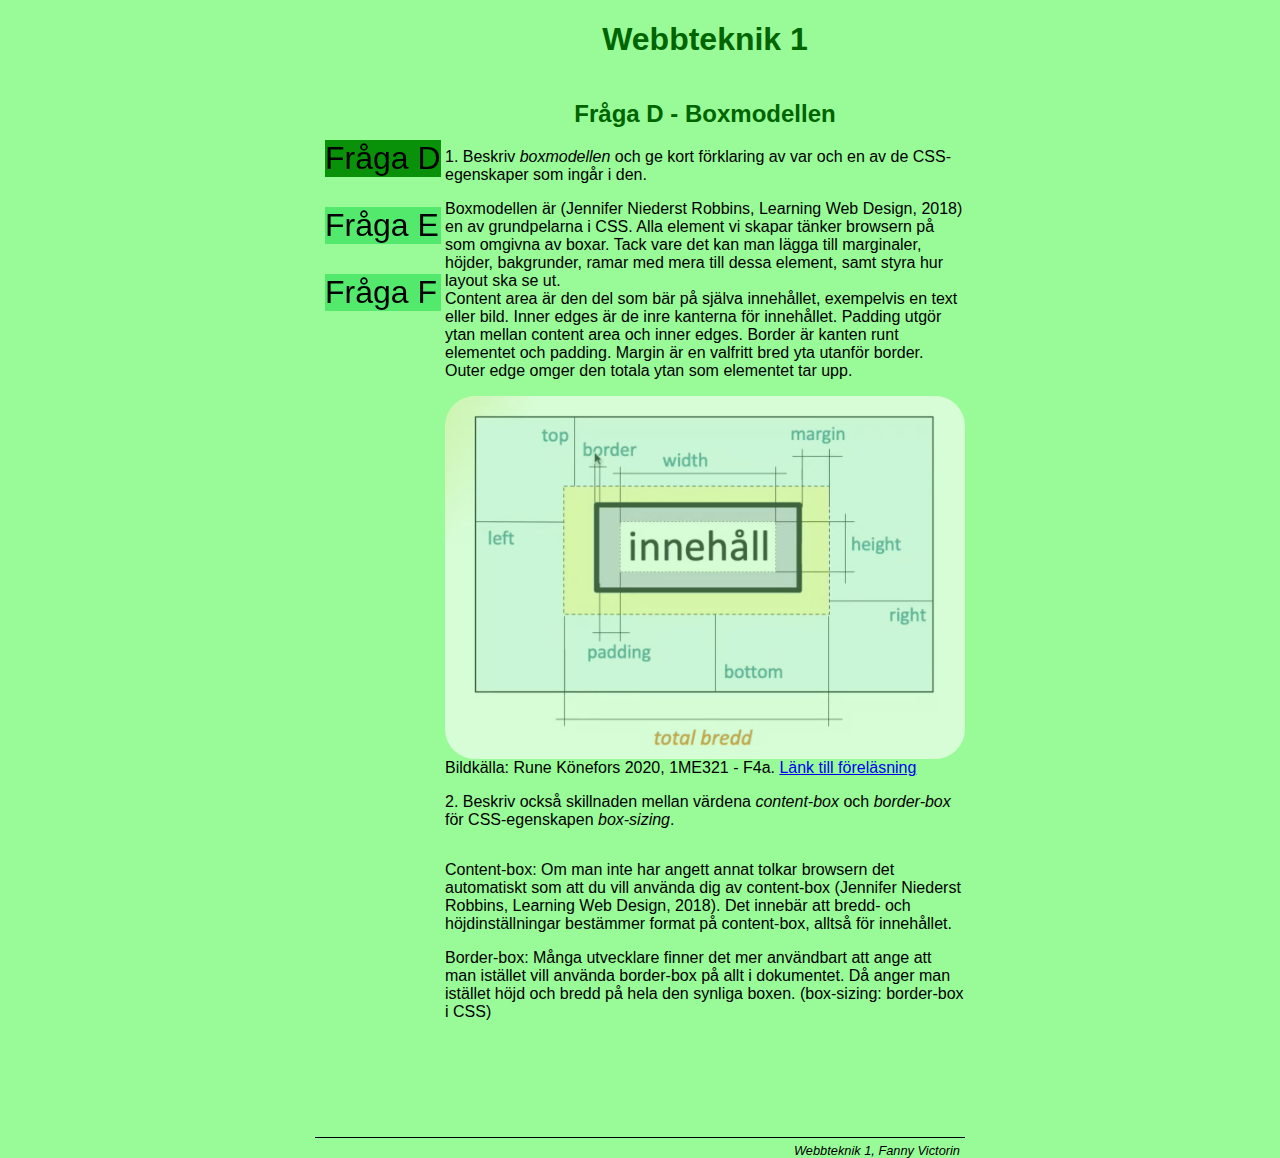
<file: index.html>
<!DOCTYPE html>
<html lang="sv">
<head>
    <meta charset="UTF-8">
    <meta http-equiv="X-UA-Compatible" content="IE=edge">
    <meta name="viewport" content="width=device-width, initial-scale=1.0">
    <title>Webbteknik 1 - Boxmodellen</title>
    <link rel="stylesheet" href="css/style.css">
</head>
<body>
    <h1>Webbteknik 1</h1>
        <nav>
            <ul>
                <li><a href="index.html" class="thispage">Fråga D</a></li>
                <li><a href="page2.html">Fråga E</a></li>
                <li><a href="page3.html">Fråga F</a></li>
            </ul>
        </nav>
    <main><h2>Fråga D - Boxmodellen</h2>
    <p>1. Beskriv <em>boxmodellen</em> och ge kort förklaring av var och en av de CSS-egenskaper som ingår i den.</p>
        <p>Boxmodellen är (Jennifer Niederst Robbins, Learning Web Design, 2018) en av grundpelarna i CSS. Alla element vi skapar tänker browsern på som omgivna av boxar. Tack vare det kan man lägga till marginaler, höjder, bakgrunder, ramar med mera till dessa element, samt styra hur layout ska se ut.<br>
            Content area är den del som bär på själva innehållet, exempelvis en text eller bild. Inner edges är de inre kanterna för innehållet. Padding utgör ytan mellan content area och inner edges. Border är kanten runt elementet och padding. Margin är en valfritt bred yta utanför border. Outer edge omger den totala ytan som elementet tar upp. </p></main>

    <img src="img/bild1.png" alt="bild av boxmodell" class="bilder">
        <div class="source">Bildkälla: Rune Könefors 2020, 1ME321 - F4a. <a href="https://www.youtube.com/watch?v=JYkxt3YCqzw&t=2s" target="_blank">Länk till föreläsning</a></div>
        
        <div class="question"><p>2. Beskriv också skillnaden mellan värdena <em>content-box</em> och <em>border-box</em> för CSS-egenskapen <em>box-sizing</em>.</p></div>
            <div class="stycke">
                <p>Content-box: Om man inte har angett annat tolkar browsern det automatiskt som att du vill använda dig av content-box (Jennifer Niederst Robbins, Learning Web Design, 2018). Det innebär att bredd- och höjdinställningar bestämmer format på content-box, alltså för innehållet.</p>
                <p>Border-box: Många utvecklare finner det mer användbart att ange att man istället vill använda border-box på allt i dokumentet. Då anger man istället höjd och bredd på hela den synliga boxen. (box-sizing: border-box i CSS)</p>
            </div>
<footer><em>Webbteknik 1, Fanny Victorin</em></footer>
</body>
</html>
</file>
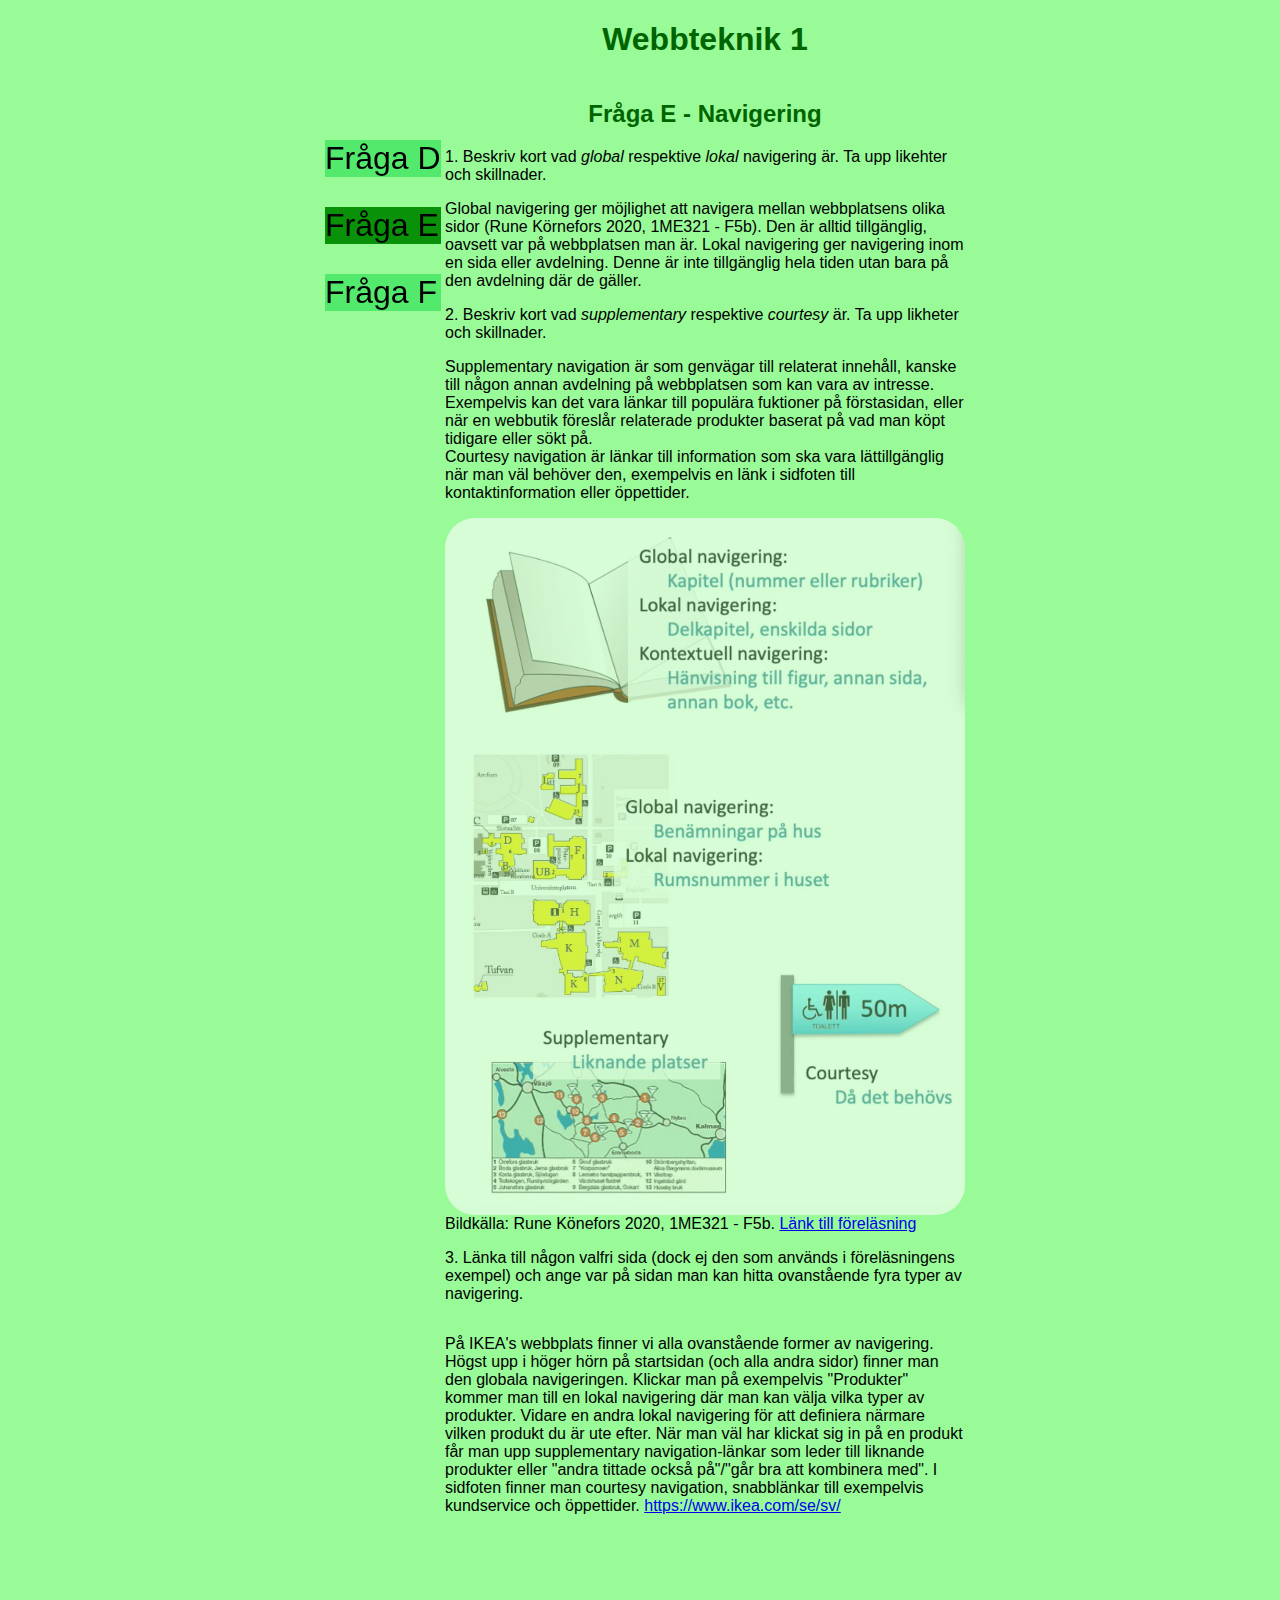
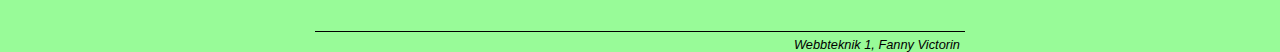
<file: page2.html>
<!DOCTYPE html>
<html lang="sv">
<head>
    <meta charset="UTF-8">
    <meta http-equiv="X-UA-Compatible" content="IE=edge">
    <meta name="viewport" content="width=device-width, initial-scale=1.0">
    <title>Webbteknik 1 - Navigering</title>
    <link rel="stylesheet" href="css/style.css">
</head>
<body>
    <h1>Webbteknik 1</h1>
        <nav>
            <ul>
                <li><a href="index.html">Fråga D</a></li>
                <li><a href="page2.html" class="thispage">Fråga E</a></li>
                <li><a href="page3.html">Fråga F</a></li>
            </ul>
        </nav>
    <main><h2>Fråga E - Navigering</h2>
        <p>1. Beskriv kort vad <em>global</em> respektive <em>lokal</em> navigering är. Ta upp likehter och skillnader.</p>
        <p>Global navigering ger möjlighet att navigera mellan webbplatsens olika sidor (Rune Körnefors 2020, 1ME321 - F5b). Den är alltid tillgänglig, oavsett var på webbplatsen man är. 
            Lokal navigering ger navigering inom en sida eller avdelning. Denne är inte tillgänglig hela tiden utan bara på den avdelning där de gäller.</p>
                <p>2. Beskriv kort vad <em>supplementary</em> respektive <em>courtesy</em> är. Ta upp likheter och skillnader.</p>
                <p>Supplementary navigation är som genvägar till relaterat innehåll, kanske till någon annan avdelning på webbplatsen som kan vara av intresse. Exempelvis kan det vara länkar till populära fuktioner på förstasidan, eller när en webbutik föreslår relaterade produkter baserat på vad man köpt tidigare eller sökt på.<br>
            Courtesy navigation är länkar till information som ska vara lättillgänglig när man väl behöver den, exempelvis en länk i sidfoten till kontaktinformation eller öppettider.</p>
    </main>
            <img src="img/bild3.png" alt="bild som förklarar navigation" class="bilder">
            <div class="source">Bildkälla: Rune Könefors 2020, 1ME321 - F5b. <a href="https://www.youtube.com/watch?v=QLCHbWcysQ8&t=670s" target="_blank">Länk till föreläsning</a></div>
            <div class="question"><p>3. Länka till någon valfri sida (dock ej den som används i föreläsningens exempel) och ange var på sidan man kan hitta ovanstående fyra typer av navigering.</p></div>
            <div class="stycke"><p>På IKEA's webbplats finner vi alla ovanstående former av navigering. Högst upp i höger hörn på startsidan (och alla andra sidor) finner man den globala navigeringen. Klickar man på exempelvis "Produkter" kommer man till en lokal navigering där man kan välja vilka typer av produkter. Vidare en andra lokal navigering för att definiera närmare vilken produkt du är ute efter. När man väl har klickat sig in på en produkt får man upp supplementary navigation-länkar som leder till liknande produkter eller "andra tittade också på"/"går bra att kombinera med". I sidfoten finner man courtesy navigation, snabblänkar till exempelvis kundservice och öppettider.
            <a href="https://www.ikea.com/se/sv/" target="_blank">https://www.ikea.com/se/sv/</a></p></div>
        
<footer><em>Webbteknik 1, Fanny Victorin</em></footer>
</body>
</html>
</file>
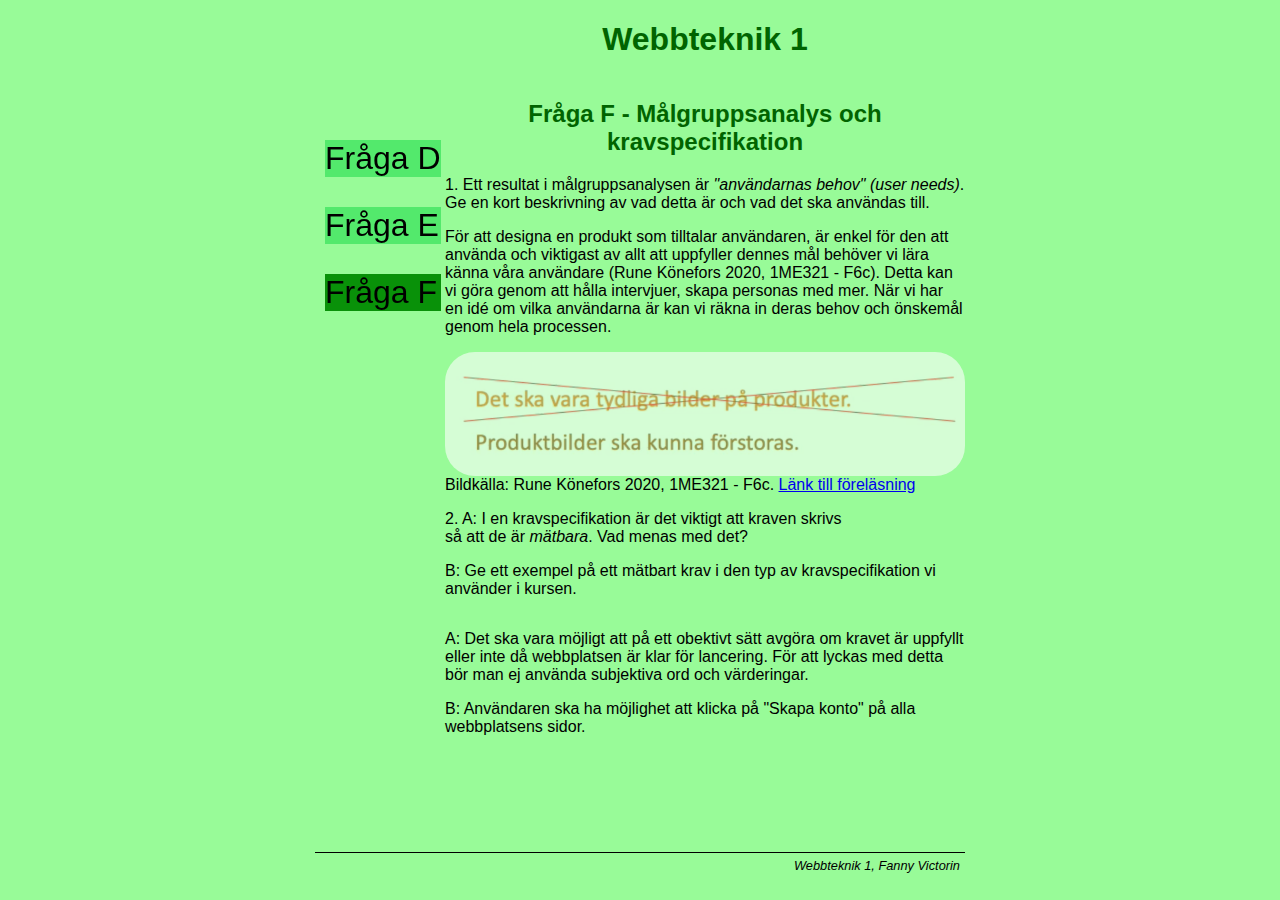
<file: page3.html>
<!DOCTYPE html>
<html lang="sv">
<head>
    <meta charset="UTF-8">
    <meta http-equiv="X-UA-Compatible" content="IE=edge">
    <meta name="viewport" content="width=device-width, initial-scale=1.0">
    <title>Webbteknik 1 - Målgruppsanalys och kravspecifikation</title>
    <link rel="stylesheet" href="css/style.css">
</head>
<body>
    <h1>Webbteknik 1</h1>
        <nav>
            <ul>
                <li><a href="index.html" >Fråga D</a></li>
                <li><a href="page2.html">Fråga E</a></li>
                <li><a href="page3.html" class="thispage">Fråga F</a></li>
            </ul>
        </nav>
    <main><h2>Fråga F - Målgruppsanalys och kravspecifikation</h2>
        <p>1. Ett resultat i målgruppsanalysen är <em>"användarnas behov" (user needs)</em>. Ge en kort beskrivning av vad detta är och vad det ska användas till.</p>
    <p>För att designa en produkt som tilltalar användaren, är enkel för den att använda och viktigast av allt att uppfyller dennes mål behöver vi lära känna våra användare (Rune Könefors 2020, 1ME321 - F6c). Detta kan vi göra genom att hålla intervjuer, skapa personas med mer. När vi har en idé om vilka användarna är kan vi räkna in deras behov och önskemål genom hela processen.</p></main>
        <img src="img/bild4.png" alt="bild som förtydligar mätbara kravspecifikationer" class="bilder">
        <div class="source">Bildkälla: Rune Könefors 2020, 1ME321 - F6c. <a href="https://www.youtube.com/watch?v=XSJGZvzEKI4" target="_blank">Länk till föreläsning</a></div>
    <div class="question"><p>2. A: I en kravspecifikation är det viktigt att kraven skrivs <br>så att de är <em>mätbara</em>. Vad menas med det?</p>
    <p>B: Ge ett exempel på ett mätbart krav i den typ av kravspecifikation vi använder i kursen.</p>
            </div>
            <div class="stycke">
                <p>A: Det ska vara möjligt att på ett obektivt sätt avgöra om kravet är uppfyllt eller inte då webbplatsen är klar för lancering. För att lyckas med detta bör man ej använda subjektiva ord och värderingar.</p>
        <p>B: Användaren ska ha möjlighet att klicka på "Skapa konto" på alla webbplatsens sidor.</p></div>
<footer><em>Webbteknik 1, Fanny Victorin</em></footer>
</body>
</html>
</file>
<file: css/style.css>
@charset "UTF-8";

html {
    font-size: 16px;
}

body {
    background-color: palegreen;
    color: #000000;
    font-family: 'Gill Sans', 'Gill Sans MT', Calibri, 'Trebuchet MS', sans-serif;
    max-width: 650px;
    margin: 0 auto;
    padding: 0 7px;
    display: grid;
    grid-template-columns: 20% 40% 40%;
    grid-template-rows: min-content min-content auto auto auto auto auto 70px;
    grid-template-areas: 
        "nav    header header"
        "nav    main       main"
        "nav    main       main"
        "nav    img        img"
        "nav    source     source"
        "nav    question   question"
        "nav    stycke     stycke"
        "footer footer     footer";
}

h1, h2 {
    color: darkgreen;
    text-align: center;
}

h1 {
    grid-area: header;
}

nav {
    grid-area: nav;
}

nav ul {/*
    flex-direction: column;
    display: inline;*/
    list-style-type: none;
    margin: 0;
    Padding: 10px;
    font-size: 2rem;
    position: fixed;
}

nav a {
    text-decoration: none;
	display: block;    
    margin-top: 30px;
    position: relative;
    top: 100px;
}

nav a:link, nav a:visited {
    background-color: rgb(83, 233, 108);
    color: black;
}

nav a.thispage {
    background-color: rgb(9, 145, 9);
}

nav a:hover, nav a:active {
    background-color: rgb(52, 219, 60);
    color: black;
}

main {
    grid-area: main;
}

img {
    max-width: 100%;
    border-radius: 30px;
    text-align: center;    
    grid-area: img;
}

.bilder {
    opacity: 0.6;
    transition: transform 2s;
}

.bilder:hover {
    opacity: 1;
    transform: scale(1.02)
}

.source {
    grid-area: source;
}

.question {
    grid-area: question;
}

.stycke {
    grid-area: stycke;
}

footer {
    border-top: 1px solid black;
    margin-top: 100px;
    padding: 5px;
    font-size: 0.8rem;
    text-align-last: right;
    grid-area: footer;
}

@media screen and (max-width: 580px){
        body {
            display: block;
        }

        nav ul {
            display: flex;
            flex-direction: row;
            justify-content: center;
            position: relative;
            gap: 10px;
        }

        nav a {
            top: 0px;
        }
}

@media screen and (max-width: 450px) {

    .bilder {
        opacity: 1;
    }

    .bilder:hover {
        transform: scale(1)
    }
}

@media screen and (max-width: 364px) {   
                
    nav ul {
        Padding: 10px;
        font-size: 1rem;
    }
}
</file>
